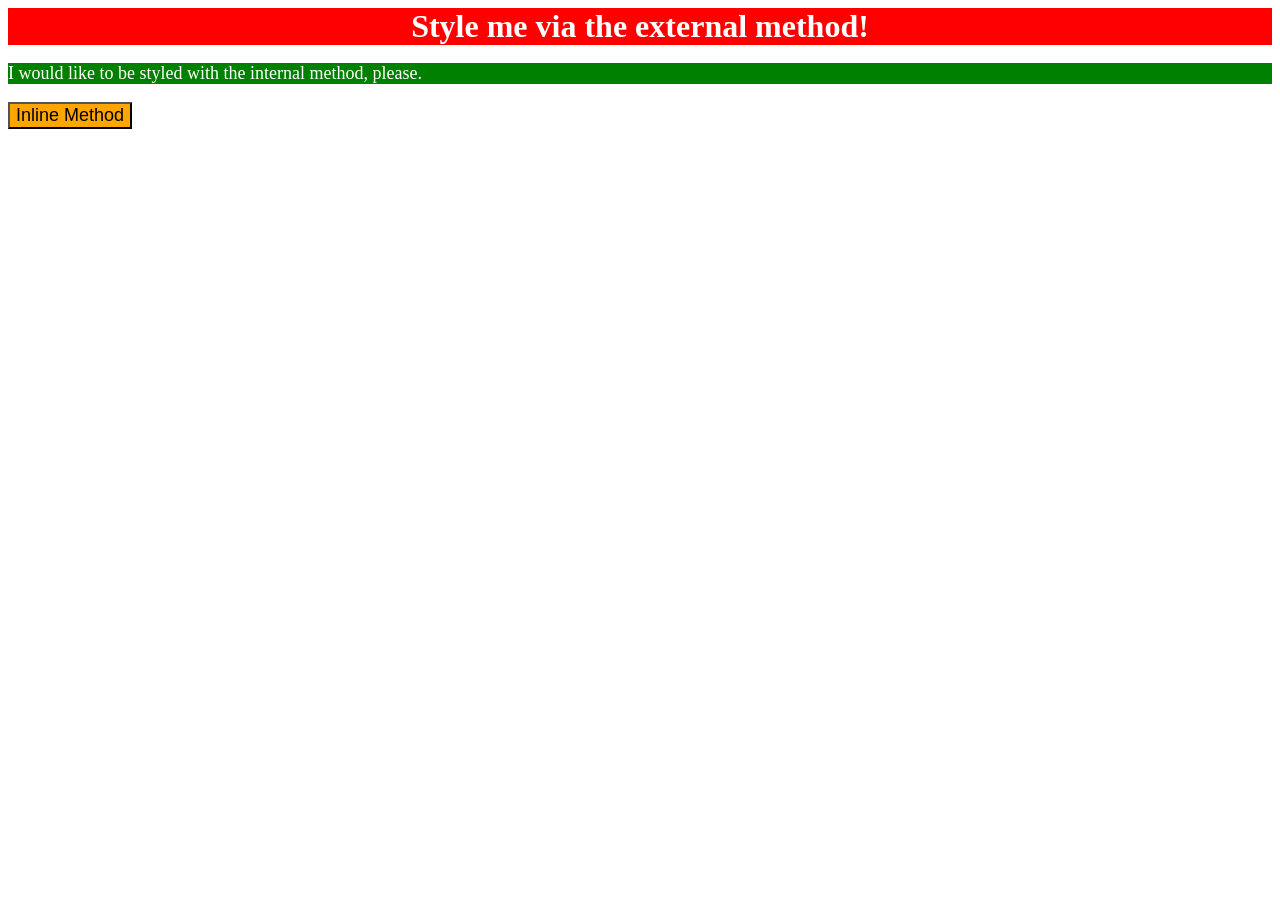
<file: foundations/intro-to-css/01-css-methods/index.html>
<!DOCTYPE html>
<html lang="en">
  <head>
    <meta charset="UTF-8">
    <meta http-equiv="X-UA-Compatible" content="IE=edge">
    <meta name="viewport" content="width=device-width, initial-scale=1.0">
    <title>Methods for Adding CSS</title>
    <link rel="stylesheet" href="styles.css">
    <style>
      p {
        background-color: green;
        color: white;
        font-size: 18px;
      }
    </style>
  </head>
  <body>
    <div>Style me via the external method!</div>
    <p>I would like to be styled with the internal method, please.</p>
    <button style="background-color: orange; font-size: 18px;">Inline Method</button>
  </body>
</html>
</file>
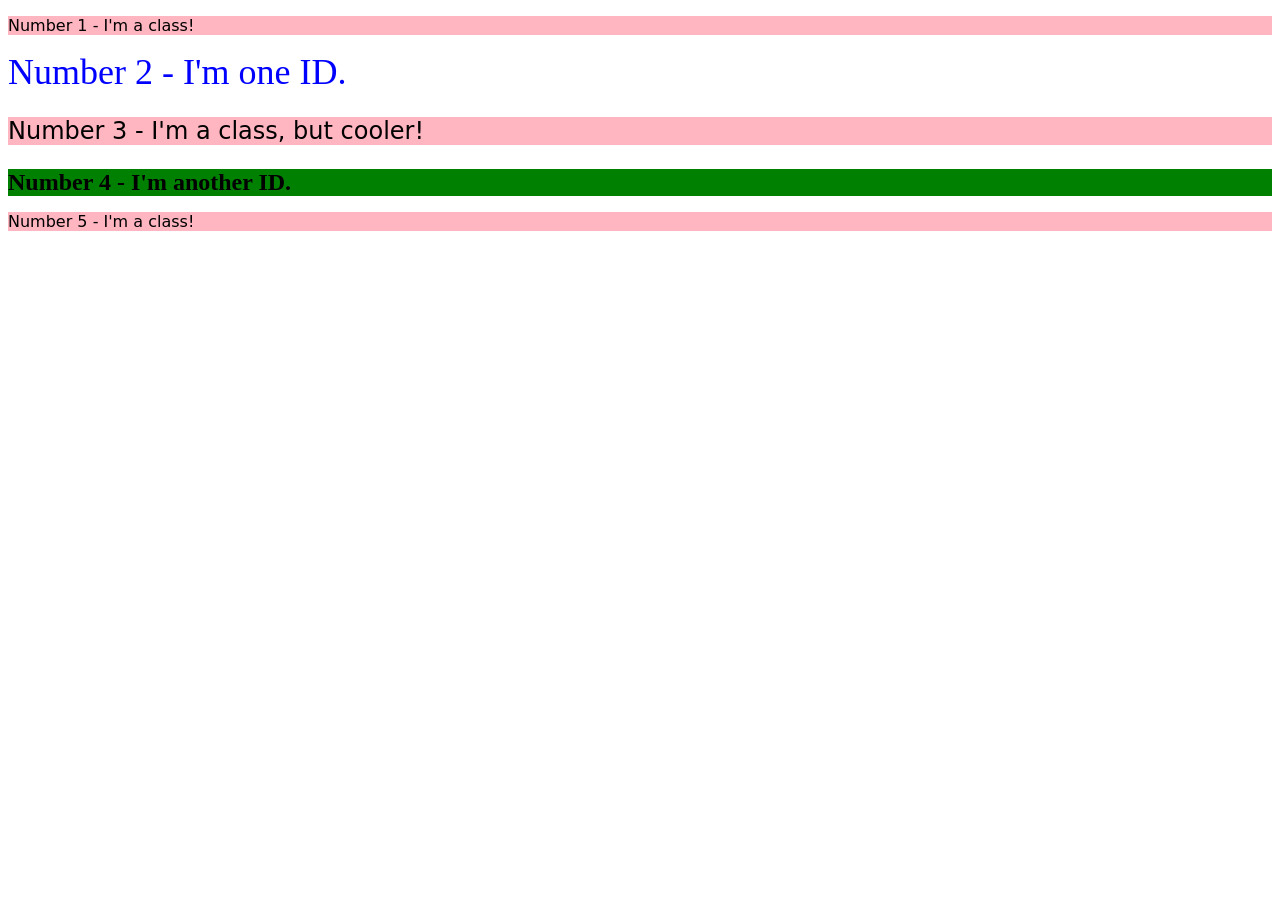
<file: foundations/intro-to-css/02-class-id-selectors/index.html>
<!DOCTYPE html>
<html lang="en">
  <head>
    <meta charset="UTF-8">
    <meta http-equiv="X-UA-Compatible" content="IE=edge">
    <meta name="viewport" content="width=device-width, initial-scale=1.0">
    <title>Class and ID Selectors</title>
    <link rel="stylesheet" href="style.css">
  </head>
  <body>
    <p class="clase">Number 1 - I'm a class!</p>
    <div id="primer-id">Number 2 - I'm one ID.</div>
    <p class="clase-cooler">Number 3 - I'm a class, but cooler!</p>
    <div id="segundo-id">Number 4 - I'm another ID.</div>
    <p class="clase">Number 5 - I'm a class!</p>
  </body>
</html>
</file>
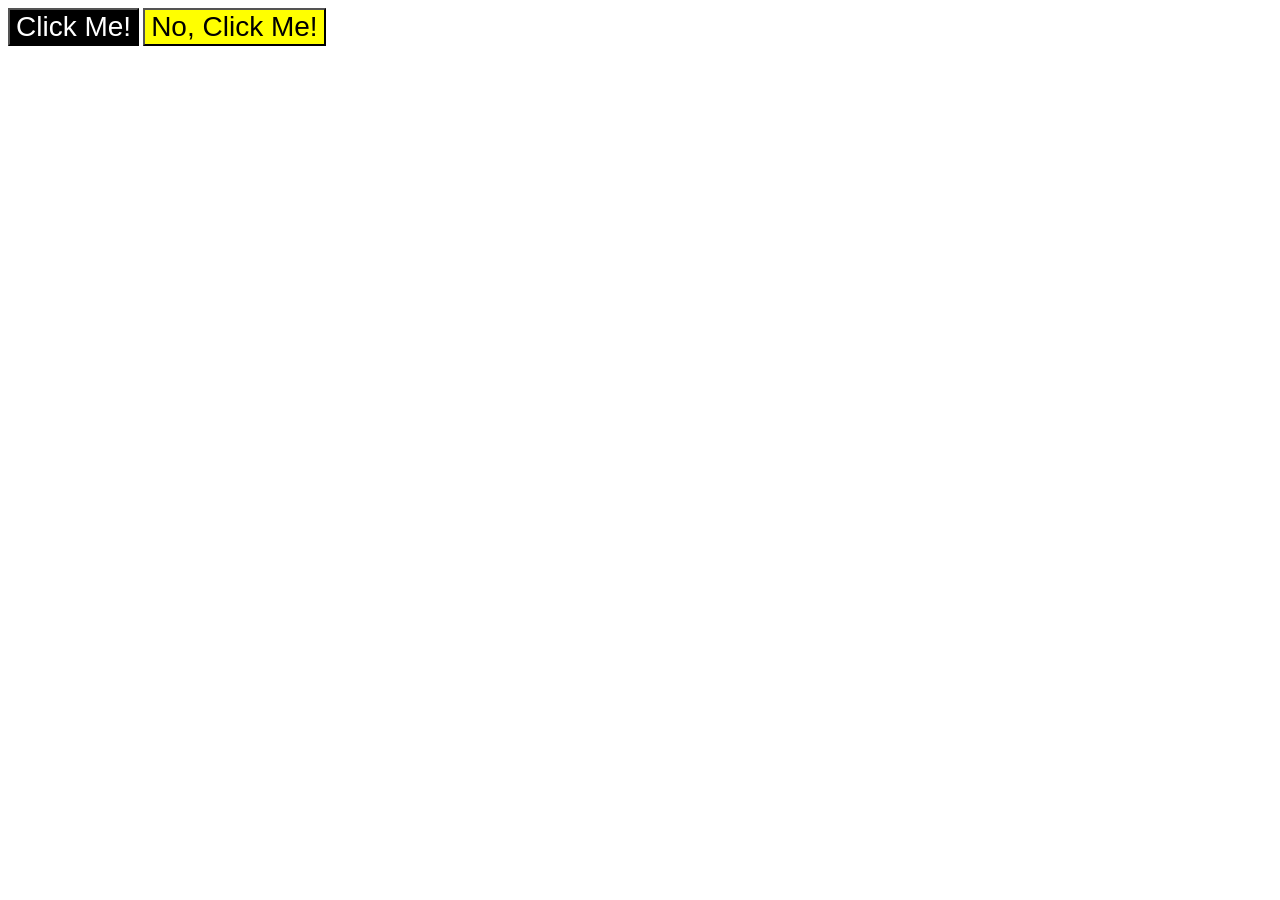
<file: foundations/intro-to-css/03-grouping-selectors/index.html>
<!DOCTYPE html>
<html lang="en">
  <head>
    <meta charset="UTF-8">
    <meta http-equiv="X-UA-Compatible" content="IE=edge">
    <meta name="viewport" content="width=device-width, initial-scale=1.0">
    <title>Grouping Selectors</title>
    <link rel="stylesheet" href="style.css">
  </head>
  <body>
    <button class="black">Click Me!</button>
    <button class="yellow">No, Click Me!</button>
  </body>
</html>
</file>
<file: foundations/intro-to-css/01-css-methods/styles.css>
div {
    background-color: red;
    color : white;
    font-size: 32px;
    text-align: center;
    font-weight: bold;
}
</file>
<file: foundations/intro-to-css/02-class-id-selectors/style.css>
/* Add CSS Styling */

.clase,
.clase-cooler {
  background-color: #ffb6c1;
  font-family: verdana, "DejaVu Sans", sans-serif;
}

#primer-id {
    color: blue;
    font-size: 36px;
}

.clase-cooler {
    font-size: 24px;
}

#segundo-id {
    background-color: green;
    font-size: 24px;
    font-weight: bold;
}
</file>
<file: foundations/intro-to-css/03-grouping-selectors/style.css>
/* Add CSS Styling */

.black,
.yellow {
    font-size: 28px;
    font-family: helvetica, 'Times New Roman', sans-serif;
}

.black {
    color: white;
    background-color: black;
}

.yellow {
    background-color: yellow;
}
</file>
